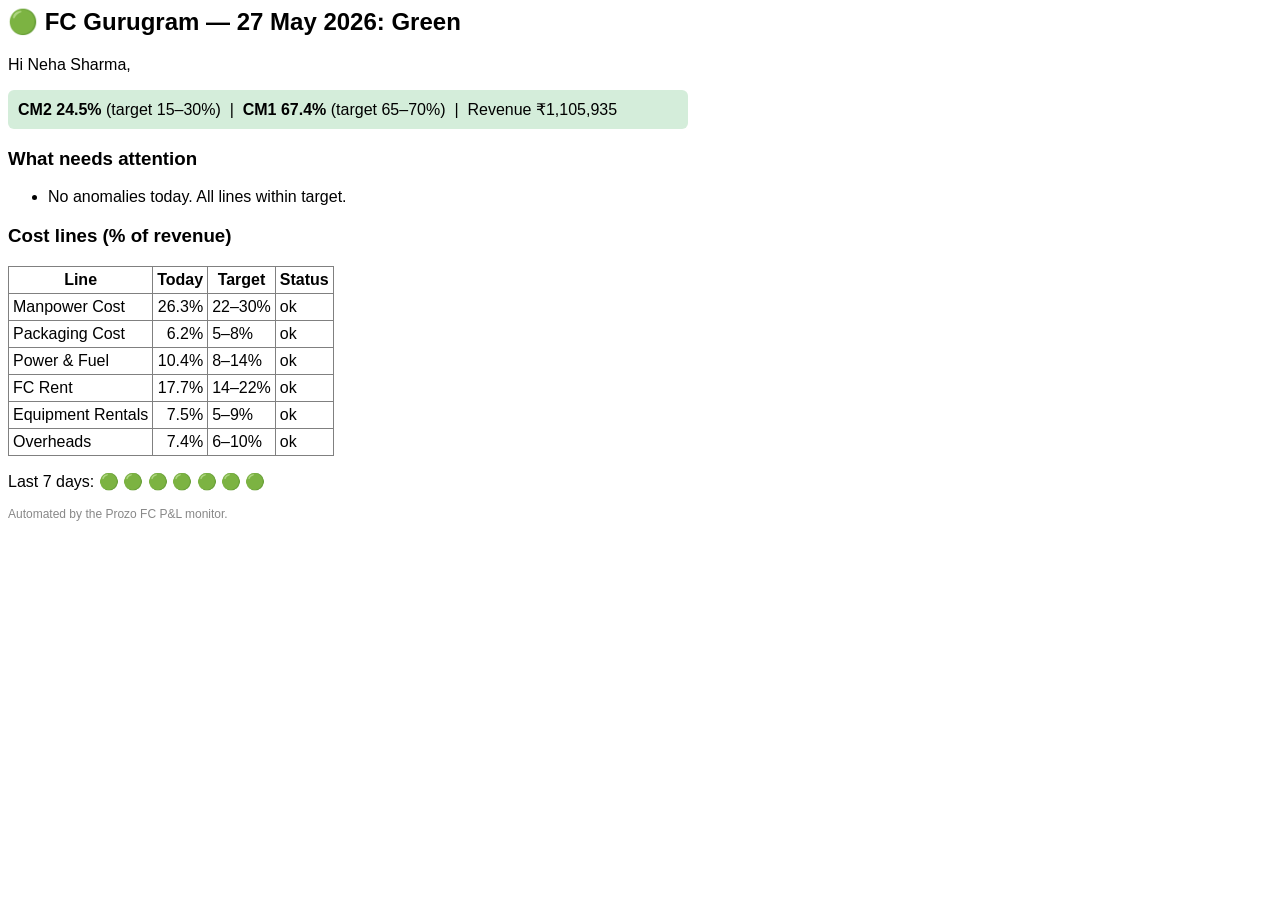
<file: sample_outputs/cs3/digest_FC_Gurugram_20260527.html>
<html><body style="font-family:Arial,sans-serif;max-width:680px">
<h2>🟢 FC Gurugram — 27 May 2026: Green</h2><p>Hi Neha Sharma,</p>
<div style="background:#d4edda;padding:10px;border-radius:6px"><b>CM2 24.5%</b> (target 15–30%) &nbsp;|&nbsp; <b>CM1 67.4%</b> (target 65–70%) &nbsp;|&nbsp; Revenue ₹1,105,935</div>
<h3>What needs attention</h3><ul><li>No anomalies today. All lines within target.</li></ul>
<h3>Cost lines (% of revenue)</h3><table border=1 cellpadding=4 cellspacing=0 style="border-collapse:collapse"><tr><th>Line</th><th>Today</th><th>Target</th><th>Status</th></tr><tr><td>Manpower Cost</td><td align=right>26.3%</td><td>22–30%</td><td>ok</td></tr><tr><td>Packaging Cost</td><td align=right>6.2%</td><td>5–8%</td><td>ok</td></tr><tr><td>Power &amp; Fuel</td><td align=right>10.4%</td><td>8–14%</td><td>ok</td></tr><tr><td>FC Rent</td><td align=right>17.7%</td><td>14–22%</td><td>ok</td></tr><tr><td>Equipment Rentals</td><td align=right>7.5%</td><td>5–9%</td><td>ok</td></tr><tr><td>Overheads</td><td align=right>7.4%</td><td>6–10%</td><td>ok</td></tr></table>
<p>Last 7 days: 🟢 🟢 🟢 🟢 🟢 🟢 🟢</p><p style="color:#888;font-size:12px">Automated by the Prozo FC P&amp;L monitor.</p></body></html>
</file>
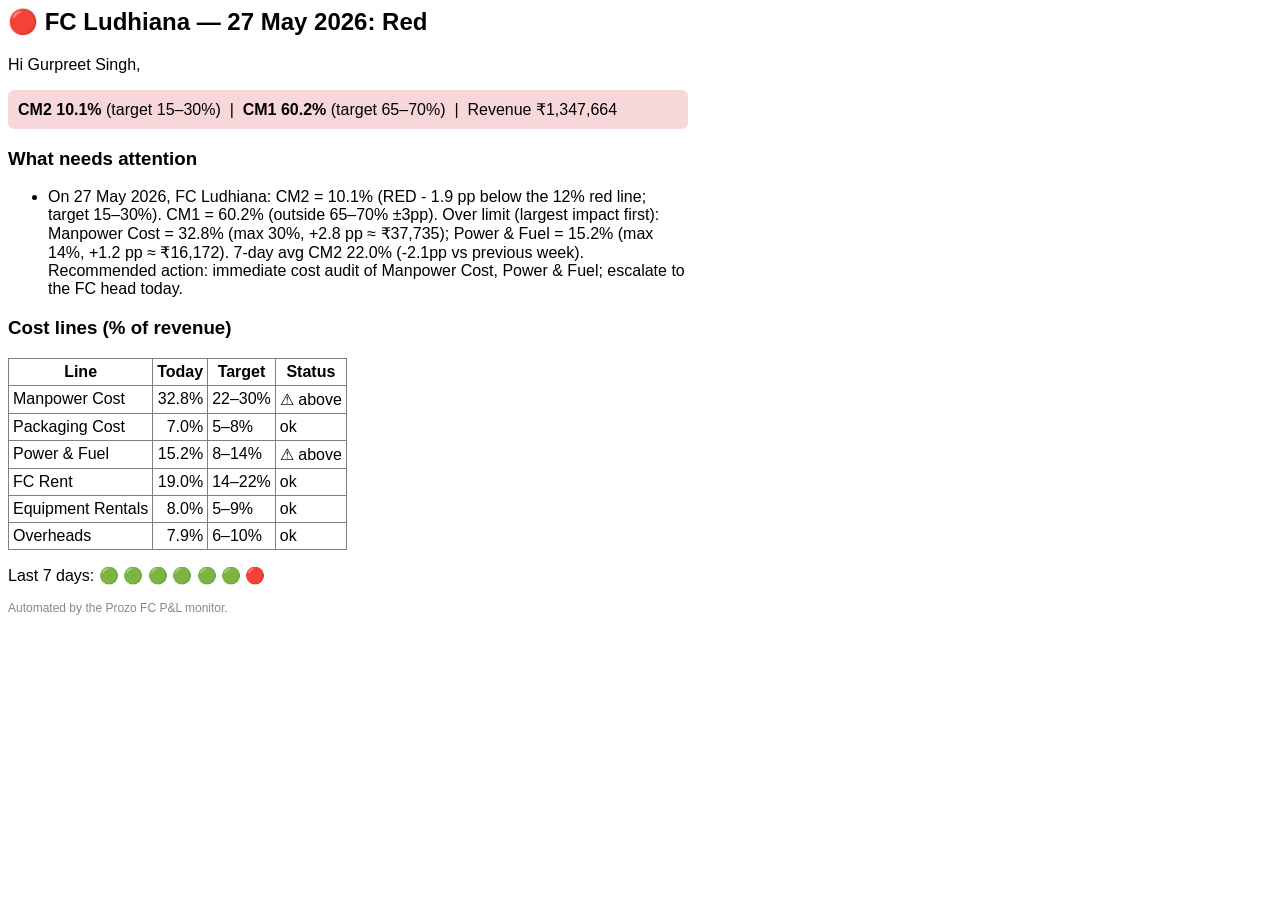
<file: sample_outputs/cs3/digest_FC_Ludhiana_20260527.html>
<html><body style="font-family:Arial,sans-serif;max-width:680px">
<h2>🔴 FC Ludhiana — 27 May 2026: Red</h2><p>Hi Gurpreet Singh,</p>
<div style="background:#f8d7da;padding:10px;border-radius:6px"><b>CM2 10.1%</b> (target 15–30%) &nbsp;|&nbsp; <b>CM1 60.2%</b> (target 65–70%) &nbsp;|&nbsp; Revenue ₹1,347,664</div>
<h3>What needs attention</h3><ul><li>On 27 May 2026, FC Ludhiana: CM2 = 10.1% (RED - 1.9 pp below the 12% red line; target 15–30%). CM1 = 60.2% (outside 65–70% ±3pp). Over limit (largest impact first): Manpower Cost = 32.8% (max 30%, +2.8 pp ≈ ₹37,735); Power &amp; Fuel = 15.2% (max 14%, +1.2 pp ≈ ₹16,172). 7-day avg CM2 22.0% (-2.1pp vs previous week). Recommended action: immediate cost audit of Manpower Cost, Power &amp; Fuel; escalate to the FC head today.</li></ul>
<h3>Cost lines (% of revenue)</h3><table border=1 cellpadding=4 cellspacing=0 style="border-collapse:collapse"><tr><th>Line</th><th>Today</th><th>Target</th><th>Status</th></tr><tr><td>Manpower Cost</td><td align=right>32.8%</td><td>22–30%</td><td>⚠ above</td></tr><tr><td>Packaging Cost</td><td align=right>7.0%</td><td>5–8%</td><td>ok</td></tr><tr><td>Power &amp; Fuel</td><td align=right>15.2%</td><td>8–14%</td><td>⚠ above</td></tr><tr><td>FC Rent</td><td align=right>19.0%</td><td>14–22%</td><td>ok</td></tr><tr><td>Equipment Rentals</td><td align=right>8.0%</td><td>5–9%</td><td>ok</td></tr><tr><td>Overheads</td><td align=right>7.9%</td><td>6–10%</td><td>ok</td></tr></table>
<p>Last 7 days: 🟢 🟢 🟢 🟢 🟢 🟢 🔴</p><p style="color:#888;font-size:12px">Automated by the Prozo FC P&amp;L monitor.</p></body></html>
</file>
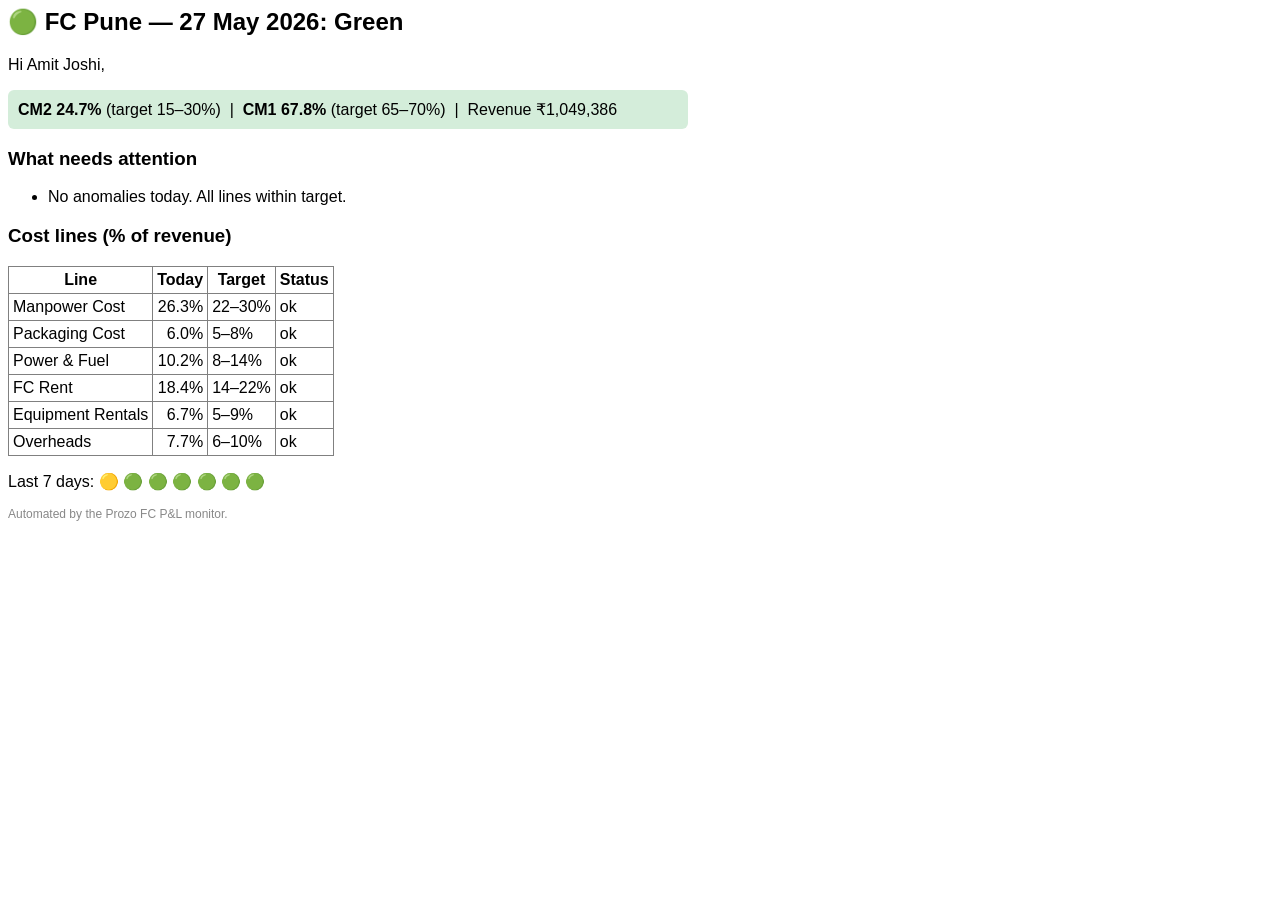
<file: sample_outputs/cs3/digest_FC_Pune_20260527.html>
<html><body style="font-family:Arial,sans-serif;max-width:680px">
<h2>🟢 FC Pune — 27 May 2026: Green</h2><p>Hi Amit Joshi,</p>
<div style="background:#d4edda;padding:10px;border-radius:6px"><b>CM2 24.7%</b> (target 15–30%) &nbsp;|&nbsp; <b>CM1 67.8%</b> (target 65–70%) &nbsp;|&nbsp; Revenue ₹1,049,386</div>
<h3>What needs attention</h3><ul><li>No anomalies today. All lines within target.</li></ul>
<h3>Cost lines (% of revenue)</h3><table border=1 cellpadding=4 cellspacing=0 style="border-collapse:collapse"><tr><th>Line</th><th>Today</th><th>Target</th><th>Status</th></tr><tr><td>Manpower Cost</td><td align=right>26.3%</td><td>22–30%</td><td>ok</td></tr><tr><td>Packaging Cost</td><td align=right>6.0%</td><td>5–8%</td><td>ok</td></tr><tr><td>Power &amp; Fuel</td><td align=right>10.2%</td><td>8–14%</td><td>ok</td></tr><tr><td>FC Rent</td><td align=right>18.4%</td><td>14–22%</td><td>ok</td></tr><tr><td>Equipment Rentals</td><td align=right>6.7%</td><td>5–9%</td><td>ok</td></tr><tr><td>Overheads</td><td align=right>7.7%</td><td>6–10%</td><td>ok</td></tr></table>
<p>Last 7 days: 🟡 🟢 🟢 🟢 🟢 🟢 🟢</p><p style="color:#888;font-size:12px">Automated by the Prozo FC P&amp;L monitor.</p></body></html>
</file>
